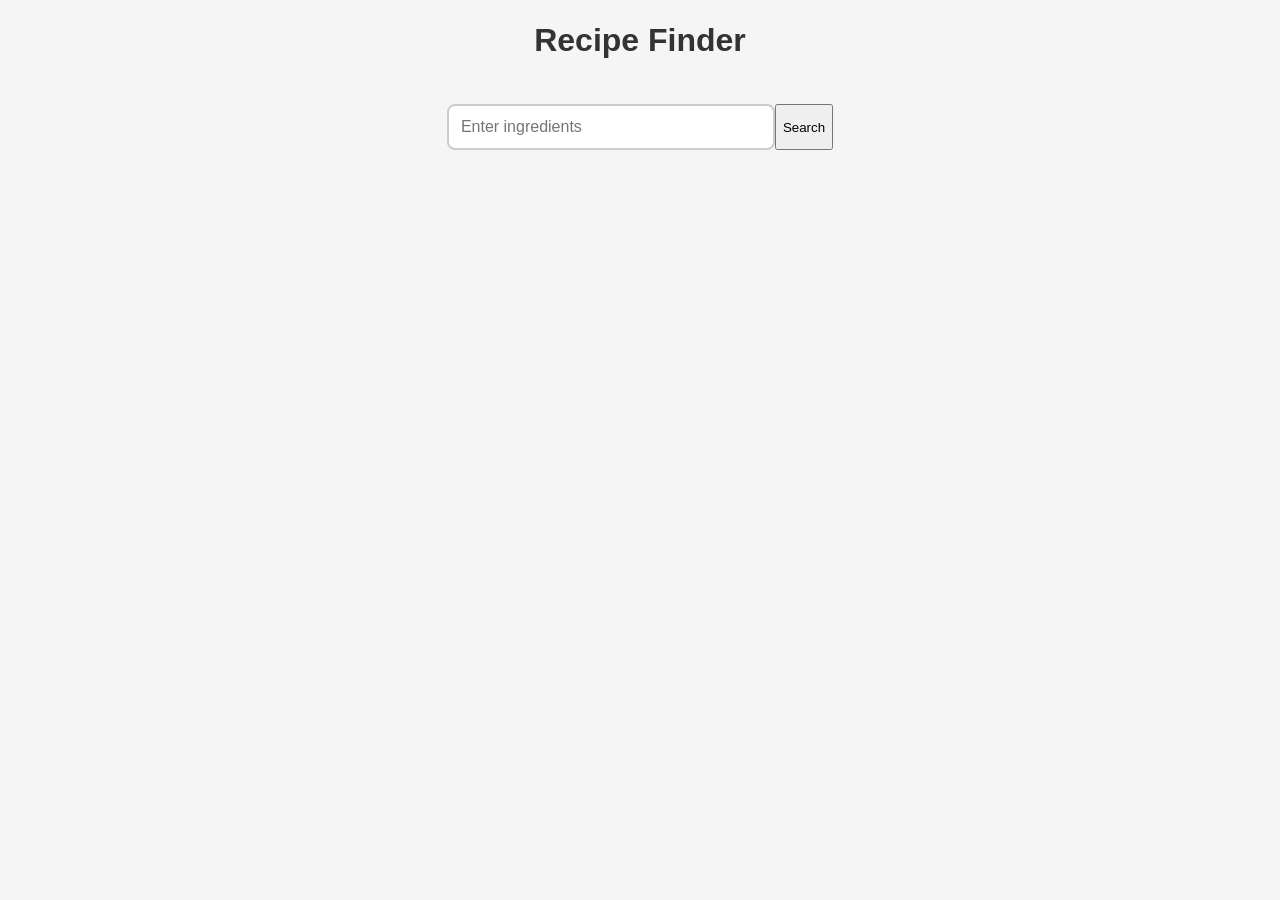
<file: index.html>
<!DOCTYPE html>
<html lang="en">
<head>
    <meta charset="UTF-8">
    <meta http-equiv="X-UA-Compatible" content="IE=edge">
    <meta name="viewport" content="width=device-width, initial-scale=1.0">
    <link rel="stylesheet" href="style.css">
    <title>Food Finder</title>
</head>
<body >
     <p style="background-image: url('/img2.jpeg');"></p> 
    <div class="container">
        <h1>Recipe Finder</h1>
        <form>
            <input type="text" id="search" placeholder="Enter ingredients">
            <button type="button" id="submit" class="btn">Search</button>
        </form>
        <div id="results"></div>
    </div>

    <script src="script.js"></script>
</body>
</html>
</file>
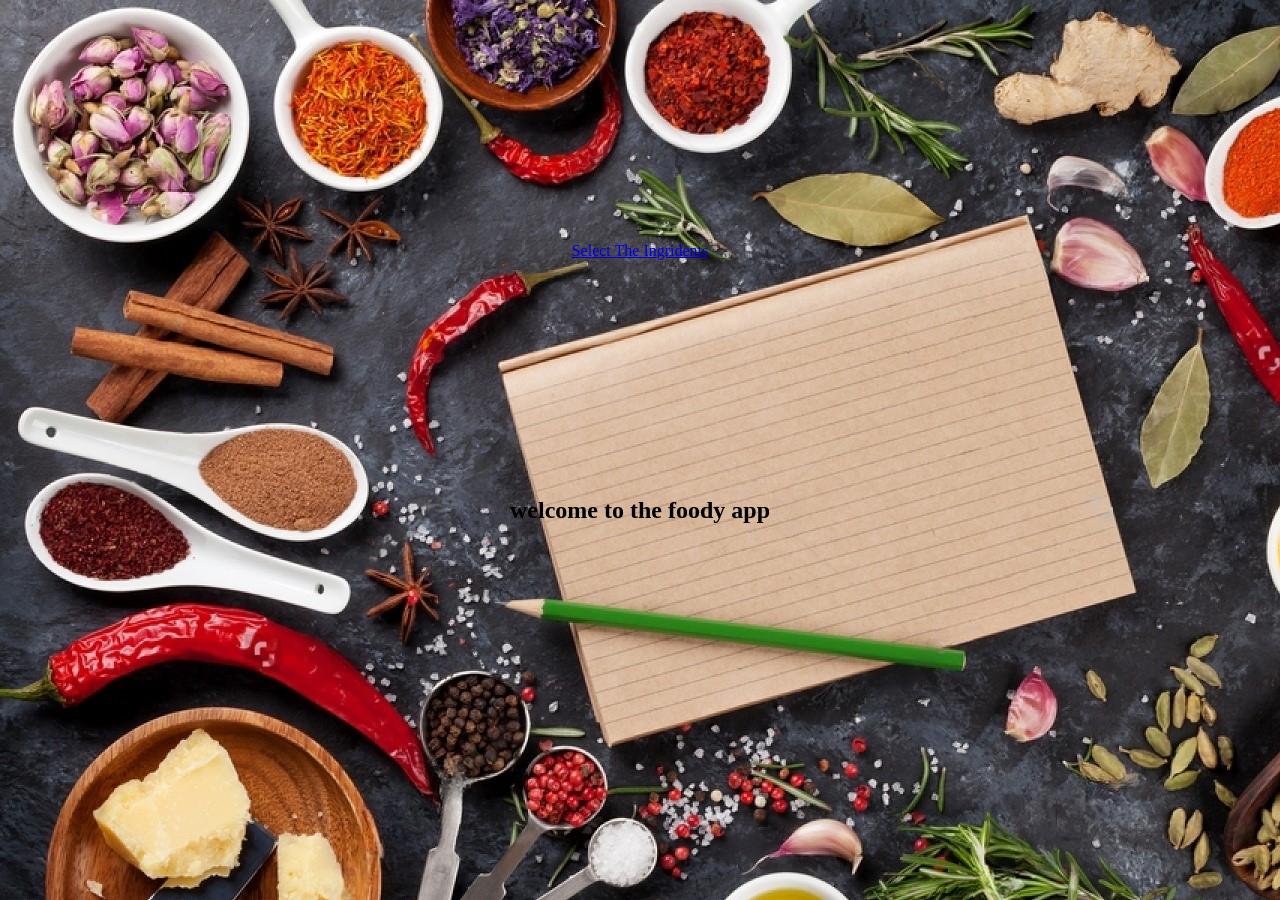
<file: index1.html>
<!DOCTYPE html>
<html lang="en">
<head>
    <meta charset="UTF-8">
    <meta http-equiv="X-UA-Compatible" content="IE=edge">
    <meta name="viewport" content="width=device-width, initial-scale=1.0">
    <title>FOODY APP</title>
    <style>
        .center {
          line-height: 200px;
          height: 200px;
          text-align: center;
          font-weight: bolder;
          font-size: x-large;
        
        }
        
        .center p {
          line-height: 1.5;
          display: inline-block;
          vertical-align: middle;
          
        }

       

        </style>
</head>
<body background="img2.jpeg" style="background-repeat: no-repeat; " >
   
    <div class="center">
        <br>
        <br>
        <p>welcome to the foody app</p>
      </div>
      <br>
    

      <p align="center"><a href="index.html">Select The Ingridents</a></p>


   
</body>
</html>
</file>
<file: style.css>
body {
    background-color: #f5f5f5;
    font-family: Arial, sans-serif;
    font-size: 16px;
    line-height: 1.5;
    margin: 0;
    padding: 0;
  }
.center{
    text-align: center;
}
  
  header {
    background-color: #fff;
    box-shadow: 0 4px 6px rgba(0, 0, 0, 0.1);
    padding: 20px;
  }
  
  h1 {
    color: #333;
    font-size: 32px;
    margin: 0;
    text-align: center;
  }
  
  form {
    display: flex;
    flex-wrap: wrap;
    justify-content: center;
    margin: 40px 0;
  }
  
  input[type="text"] {
    background-color: #fff;
    border: 2px solid #ccc;
    border-radius: 8px;
    font-size: 16px;
    padding: 12px;
    width: 300px;
  }
  .btn {
    cursor: pointer;
  }
  button[type="submit"] {
    background-color: #007bff;
    border: none;
    border-radius: 8px;
    color: #fff;
    cursor: pointer;
    font-size: 16px;
    padding: 12px 20px;
    transition: background-color 0.2s;
  }
  
  button[type="submit"]:hover {
    background-color: #0069d9;
  }
  
  #results {
    display: grid;
    gap: 40px;
    grid-template-columns: repeat(auto-fit, minmax(250px, 1fr));
    margin: 40px 0;
  }
  
  #results > div {
    background-color: #fff;
    border-radius: 8px;
    box-shadow: 0 4px 6px rgba(0, 0, 0, 0.1);
    display: flex;
    flex-direction: column;
    padding: 20px;
  }
  
  #results img {
    border-radius: 8px;
    margin-bottom: 20px;
    object-fit: cover;
    height: 200px;
    width: 100%;
  }
  
  #results h3 {
    color: #333;
    font-size: 24px;
    margin: 0;
  }
  
  #results ul {
    margin: 0;
    padding: 0;
  }
  
  #results li {
    list-style: none;
    margin-bottom: 10px;
  }
  
  #results a {
    background-color: #007bff;
    border-radius: 8px;
    color: #fff;
    font-size: 16px;
    padding: 12px 20px;
    text-align: center;
    text-decoration: none;
    transition: background-color 0.2s;
  }
  
  #results a:hover {
    background-color: #0069d9;
  }
</file>
